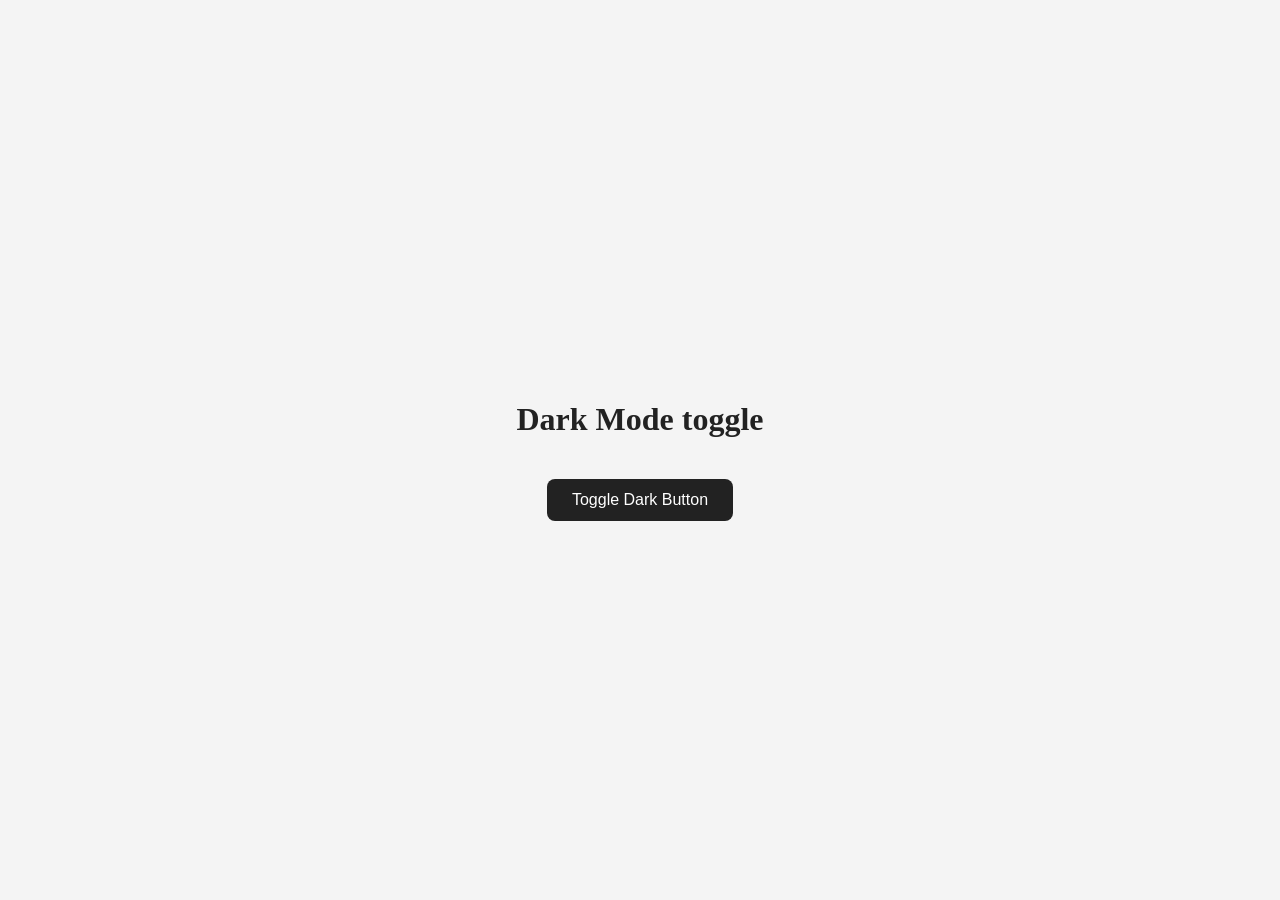
<file: 01-Dark-mode-toggle/index.html>
<!DOCTYPE html>
<html lang="en">
<head>
    <meta charset="UTF-8">
    <meta name="viewport" content="width=device-width, initial-scale=1.0">
    <link rel="stylesheet" href="style.css"/>
    <title>Dark-mode-toggle</title>
   
</head>
<body>
    <div class="container">
        <h1>Dark Mode toggle</h1>
        <button id="togglButton">Toggle Dark Button</button>
    </div>
     <script src="main.js"></script>
</body>
</html>
</file>
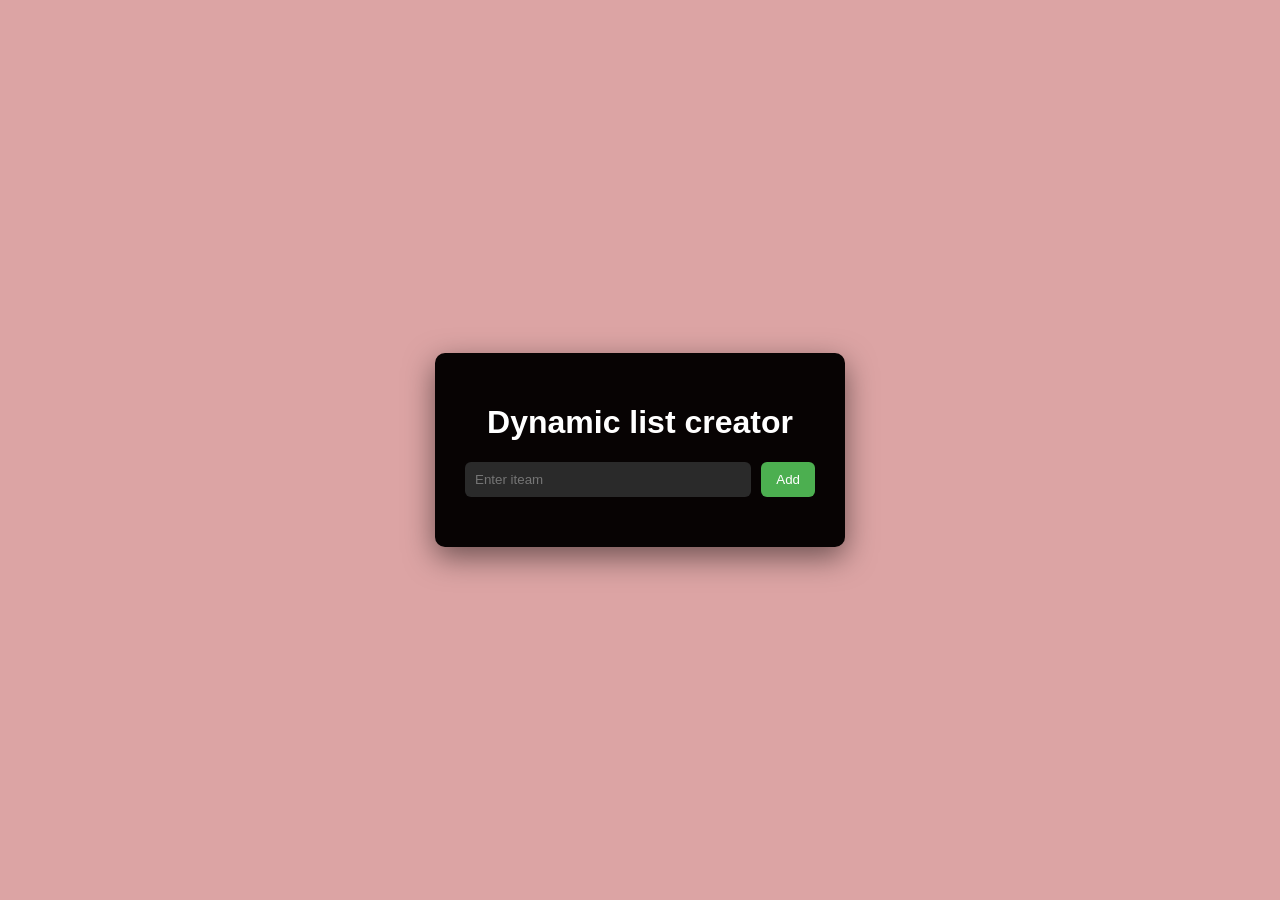
<file: 02_Dynamic_list_creator/index.html>
<!DOCTYPE html>
<html lang="en">
<head>
    <meta charset="UTF-8">
    <meta name="viewport" content="width=device-width, initial-scale=1.0">
    <title>Dynamic list creator</title>
    <link rel="stylesheet" href="style.css"/>
</head>
<body>
    <div class="container">
        <h1>Dynamic list creator</h1>
        <div class="input-box">
            <input type="text" id="itemInput"  placeholder="Enter iteam"/>
            <button id="addBtn">Add</button>
        </div>
        <ul id="list"></ul>
    </div>
    <script src="main.js"></script>
</body>
</html>
</file>
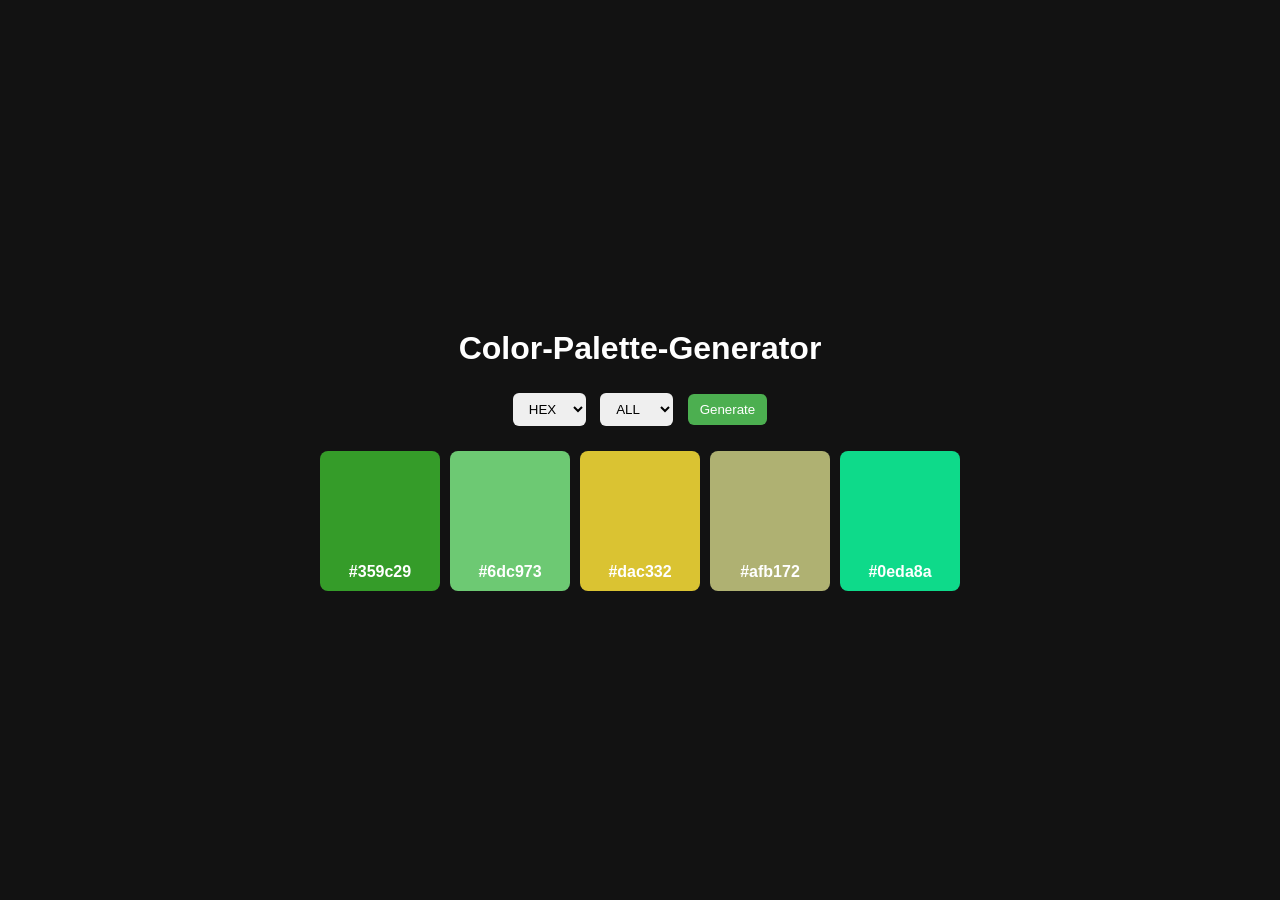
<file: 03-color-palette-gen/index.html>
<!DOCTYPE html>
<html lang="en">
<head>
    <meta charset="UTF-8">
    <meta name="viewport" content="width=device-width, initial-scale=1.0">
    <title>Color-palette-generator</title>
    <link rel="stylesheet" href="style.css"/>
</head>
<body>
    <div class="container">
        <h1>Color-Palette-Generator </h1>
        <div class="controls">
          <select id="format">
            <option value="hex">HEX</option>
            <option value="RGB">RGB</option>
          </select>
          <select id="tone">
            <option value="all">ALL</option>
           <option value="light">light</option>
           <option value="Dark">Dark</option>
          </select>
              <button id="generateBtn">Generate</button>
        </div>
            <div id="palette" class="palette"></div>
    </div>

    <script src="main.js"></script>
</body>
</html>
</file>
<file: 01-Dark-mode-toggle/style.css>
body{
    margin:0;
    height:100vh;
    display:flex;
    justify-content:center;
    align-items:center;
    background:#f4f4f4;
    color:#222;
    transition:0.3s;
}

.container{
    text-align:center;
}

button{
    margin-top:20px;
    padding:12px 25px;
    border:none;
    border-radius:8px;
    font-size:16px;
    cursor:pointer;
    background:#222;
    color:white;
    transition:0.3s;
}

button:hover{
    transform:scale(1.05);
}
.dark{
    background-color: black;
    color: white;
}
.dark button{
    background-color: white;
    color: red;
}
</file>
<file: 02_Dynamic_list_creator/style.css>
body{
    margin:0;
    height:100vh;
    display:flex;
    justify-content:center;
    align-items:center;
    background:#dca4a4;
    font-family:Arial, Helvetica, sans-serif;
    color:white;
}

.container{
    background:#070303;
    padding:30px;
    border-radius:10px;
    width:350px;
    text-align:center;
    box-shadow:0 10px 30px rgba(0,0,0,0.5);
}

.input-box{
    display:flex;
    gap:10px;
    margin-top:20px;
}

input{
    flex:1;
    padding:10px;
    border:none;
    border-radius:6px;
    outline:none;
    background:#2a2a2a;
    color:white;
}

button{
    padding:10px 15px;
    border:none;
    border-radius:6px;
    background:#4caf50;
    color:white;
    cursor:pointer;
}

button:hover{
    background:#43a047;
}

ul{
    list-style:none;
    padding:0;
    margin-top:20px;
}

li{
    display:flex;
    justify-content:space-between;
    align-items:center;
    background:#2a2a2a;
    padding:10px;
    border-radius:6px;
    margin-top:10px;
}

.delete{
    background:#e53935;
    border:none;
    color:white;
    padding:5px 10px;
    border-radius:4px;
    cursor:pointer;
}

.delete:hover{
    background:#c62828;
}
</file>
<file: 03-color-palette-gen/style.css>
body{
margin:0;
height:100vh;
display:flex;
justify-content:center;
align-items:center;
background:#121212;
color:white;
font-family:sans-serif;
}

.container{
text-align:center;
}

.controls{
margin-bottom:20px;
}

select,button{
padding:8px 12px;
margin:5px;
border:none;
border-radius:6px;
}

button{
background:#4caf50;
color:white;
cursor:pointer;
}

.palette{
display:flex;
gap:10px;
}

.color{
width:100px;
height:120px;
border-radius:8px;
display:flex;
justify-content:center;
align-items:end;
padding:10px;
font-weight:bold;
}
</file>
